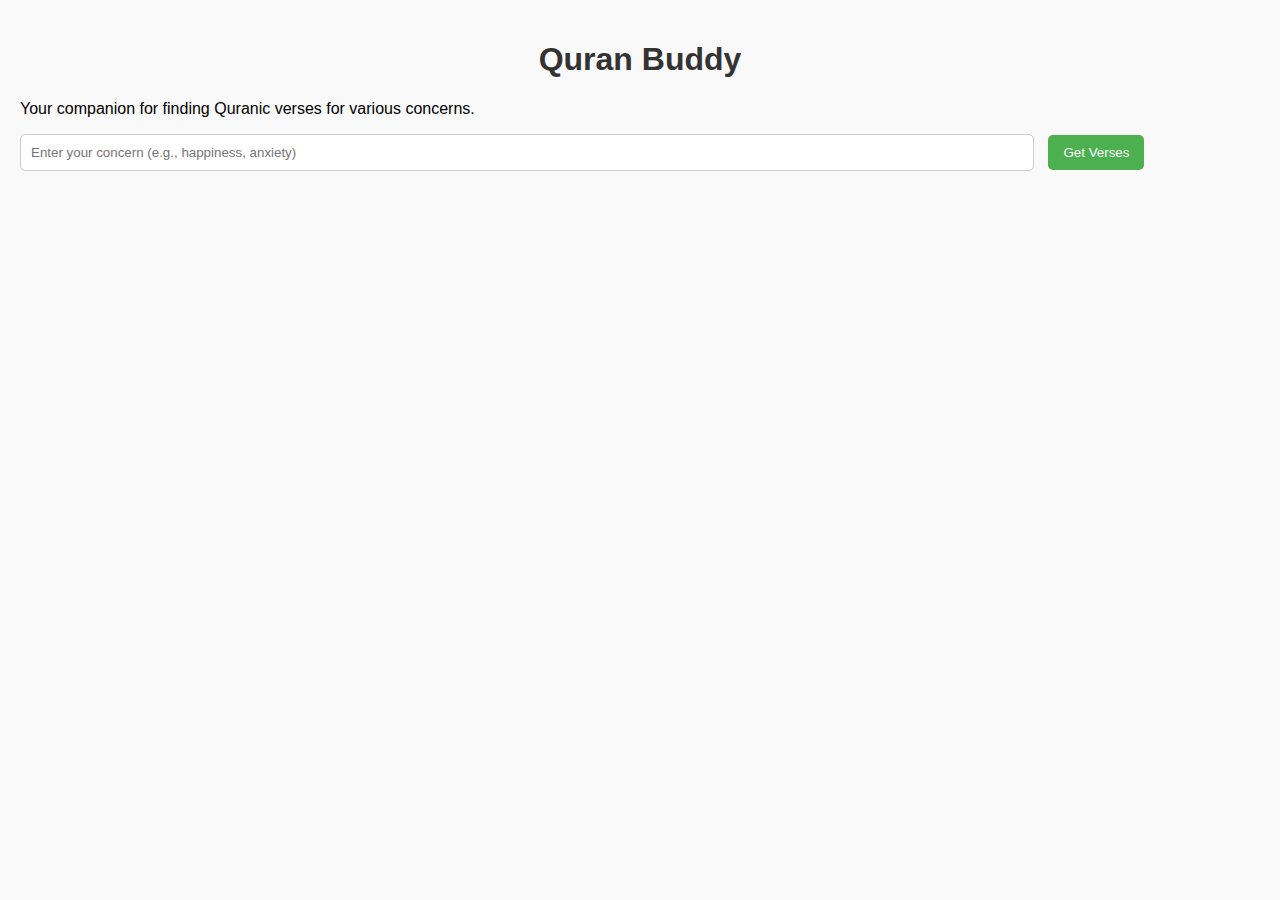
<file: quran-buddy/quran-buddy/index.html>
<!DOCTYPE html>
<html lang="en">
<head>
    <meta charset="UTF-8">
    <meta name="viewport" content="width=device-width, initial-scale=1.0">
    <title>Quran Buddy</title>
    <link rel="stylesheet" href="css/style.css">
</head>
<body>
    <header>
        <h1>Quran Buddy</h1>
        <p>Your companion for finding Quranic verses for various concerns.</p>
    </header>
    <main>
        <input type="text" id="user-input" placeholder="Enter your concern (e.g., happiness, anxiety)">
        <button id="retrieve-button">Get Verses</button>
        <div id="results"></div>
    </main>
    <script src="js/verses.js"></script>
    <script src="js/app.js"></script>
</body>
</html>
</file>
<file: quran-buddy/quran-buddy/css/style.css>
body {
    background-color: #f9f9f9;
    font-family: Arial, sans-serif;
    margin: 0;
    padding: 20px;
}

h1 {
    text-align: center;
    color: #333;
}

.description {
    text-align: center;
    margin-bottom: 20px;
    color: #666;
}

input[type="text"] {
    width: 80%;
    padding: 10px;
    border: 1px solid #ccc;
    border-radius: 5px;
    margin-right: 10px;
}

button {
    padding: 10px 15px;
    border: none;
    border-radius: 5px;
    background-color: #4CAF50;
    color: white;
    cursor: pointer;
    transition: background-color 0.3s;
}

button:hover {
    background-color: #45a049;
}

.results {
    margin-top: 20px;
}

.verse-box {
    background-color: #fff;
    border: 1px solid #ddd;
    border-radius: 5px;
    padding: 15px;
    margin-bottom: 10px;
    box-shadow: 0 2px 5px rgba(0, 0, 0, 0.1);
}
</file>
